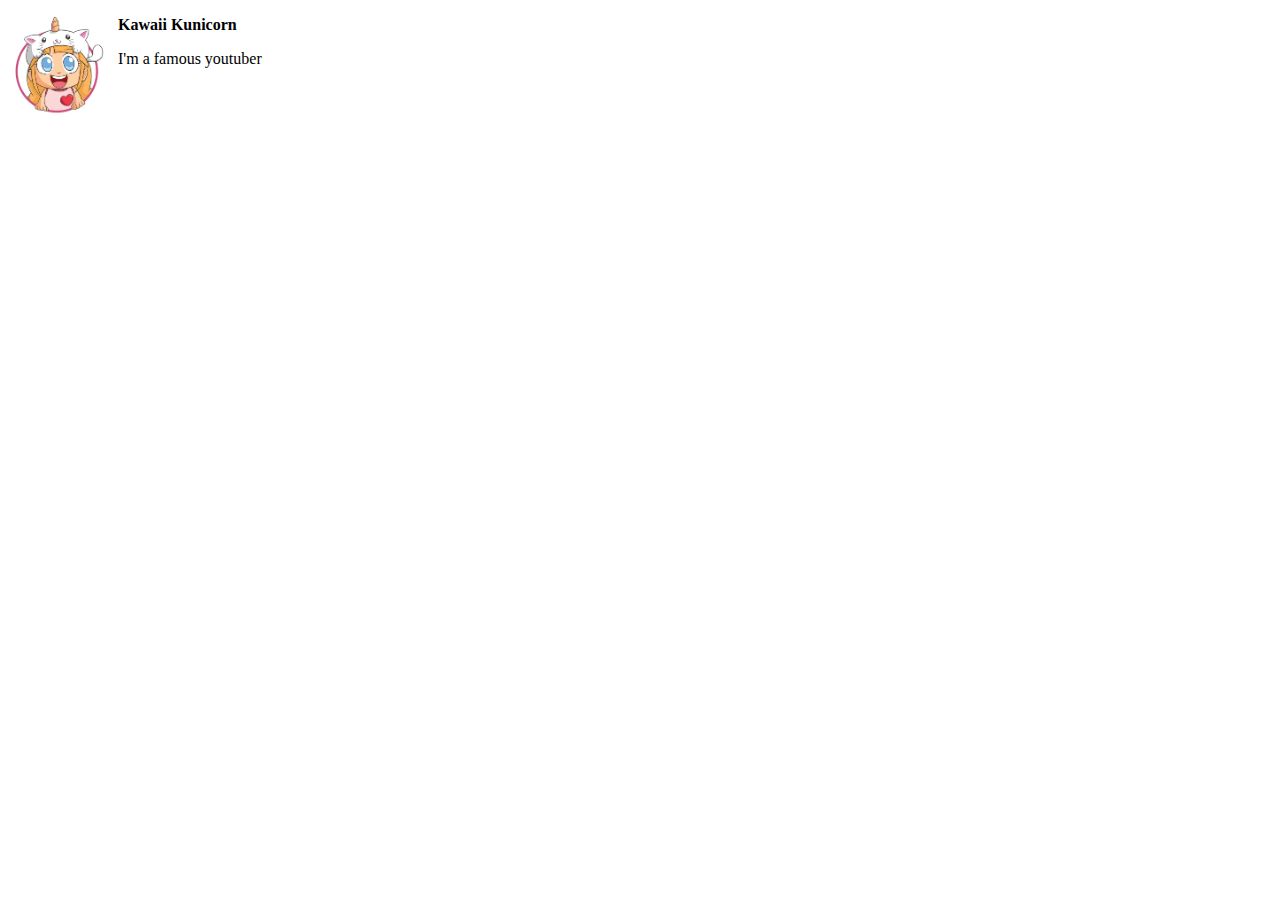
<file: My 1st HTML program/index.html>
<!DOCTYPE html>
<html>
    <head>
        <title>My first webpage</title>
        <style>
            img {
                width: 100px;
                border-radius: 50px;
                float: left;
                margin-right: 10px;
            
            }
            
            p.username {
                font-weight: bold;
            }
        </style>
    </head>
    <body>
        <img src="pictures/Kawaii Kunicorn.jpg">
        <p class="username">Kawaii Kunicorn</p>
        <p>I'm a famous youtuber</p>
    </body>
</html>
</file>
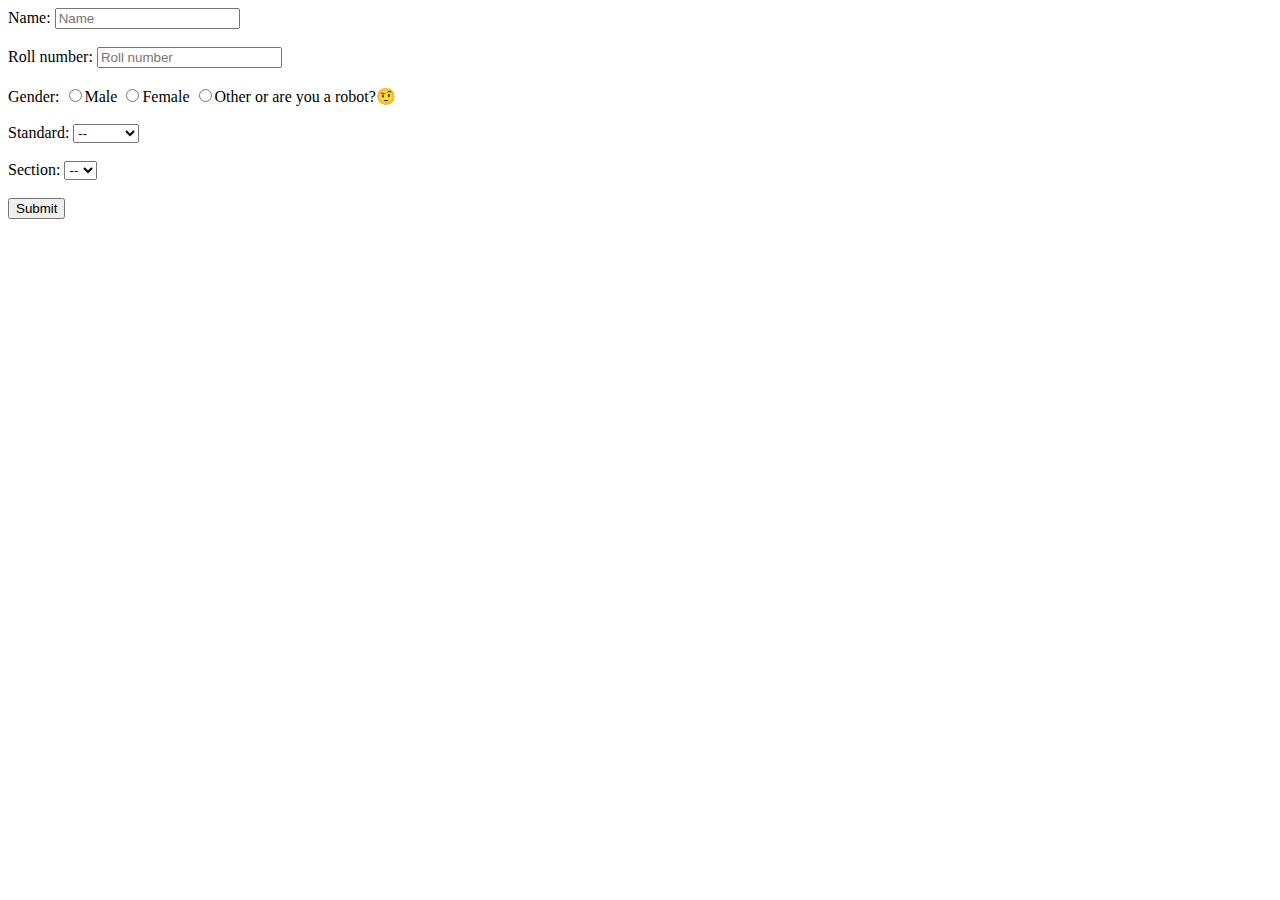
<file: Form/form.html>
<!DOCTYPE html>
<html>
    <head>
        <title>Register Form</title>
    </head>
    <body>
        <form>
            <tr>
                <td>
                    Name:
                </td>
                <td>
                    <input type="text" placeholder="Name" name="">
                </td>
                <br></br>
            </tr>
            <tr>
                <td>
                    Roll number:
                </td>
                <td>
                    <input type="text" placeholder="Roll number">
                </td>
                <br></br>
            </tr>
            <tr>
                <td>
                    Gender:
                </td>
                <td>
                    <input type="radio" name="Gender">Male
                    <input type="radio" name="Gender">Female
                    <input type="radio" name="Gender">Other or are you a robot?🤨
                </td>
                <br></br>
            </tr>
            <tr>
                <td>
                    Standard:
                </td>
                <td>
                    <select>
                        <option>--</option>
                        <option>Std I</option>
                        <option>Std II</option>
                        <option>Std III</option>
                        <option>Std IV</option>
                        <option>Std V</option>
                        <option>Std VI</option>
                        <option>Std VII</option>
                        <option>Std VIII</option>
                        <option>Std IX</option>
                        <option>Std X</option>
                        <option>Std XI</option>
                        <option>Std XII</option>
                    </select>
                </td>
                <br></br>
            </tr>
            <tr>
                <td>
                    Section:
                </td>
                <td>
                    <select>
                        <option>--</option>
                        <option>A</option>
                        <option>B</option>
                        <option>C</option>
                        <option>D</option>
                        <option>E</option>
                        <option>F</option>
                        <option>G</option>
                    </select>
                </td>
                <br></br>
            </tr>
            <tr>
                <td>
                    <input type="submit" value="Submit">
                </td>
                <br></br>
            </tr>
        </form>
    </body>
</html>
</file>
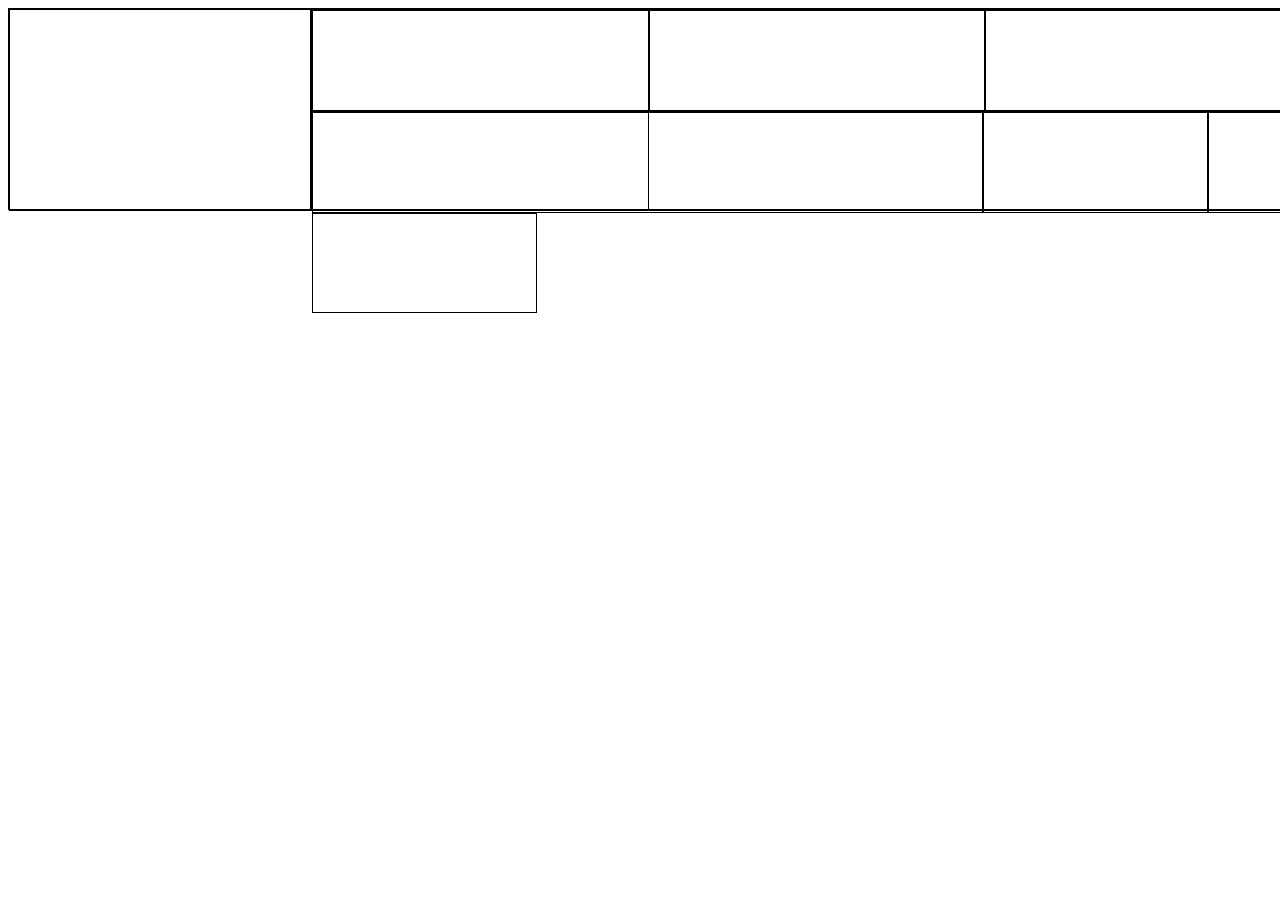
<file: ForminDivTag/practise.html>
<!DOCTYPE html>
<html>
    <head>
        <title></title>
    </head>
    <body>
        <div style="height: 200px; width: 1650px; border: 1px solid black;">
            <div style="height: 200px; width: 300px; border: 1px solid black; float: left;"></div>
            <div style="height: 100px; width: 1345.5px; border: 1px solid black; float: left;">
                <div style="height: 98.5px; width: 334.5px; border: 1px solid black; float: left;"></div>
                <div style="height: 98.5px; width: 334.5px; border: 1px solid black; float: left;"></div>
                <div style="height: 98.5px; width: 334.5px; border: 1px solid black; float: left;"></div>
                <div style="height: 98.5px; width: 334.5px; border: 1px solid black; float: left;"></div>
            </div>
            <div style="height: 98px; width: 1345.5px; border: 1px solid black; float: left;">
                <div style="height: 98.5px; width: 669px; border: 1px solid black; float: left;"></div>
                <div style="height: 98.5px; width: 223px; border: 1px solid black; float: left;"></div>
                <div style="height: 98.5px; width: 223px; border: 1px solid black; float: left;"></div>
                <div style="height: 98.5px; width: 223px; border: 1px solid black; float: left;"></div>
            </div>
        </div>
    </body>
</html>
</file>
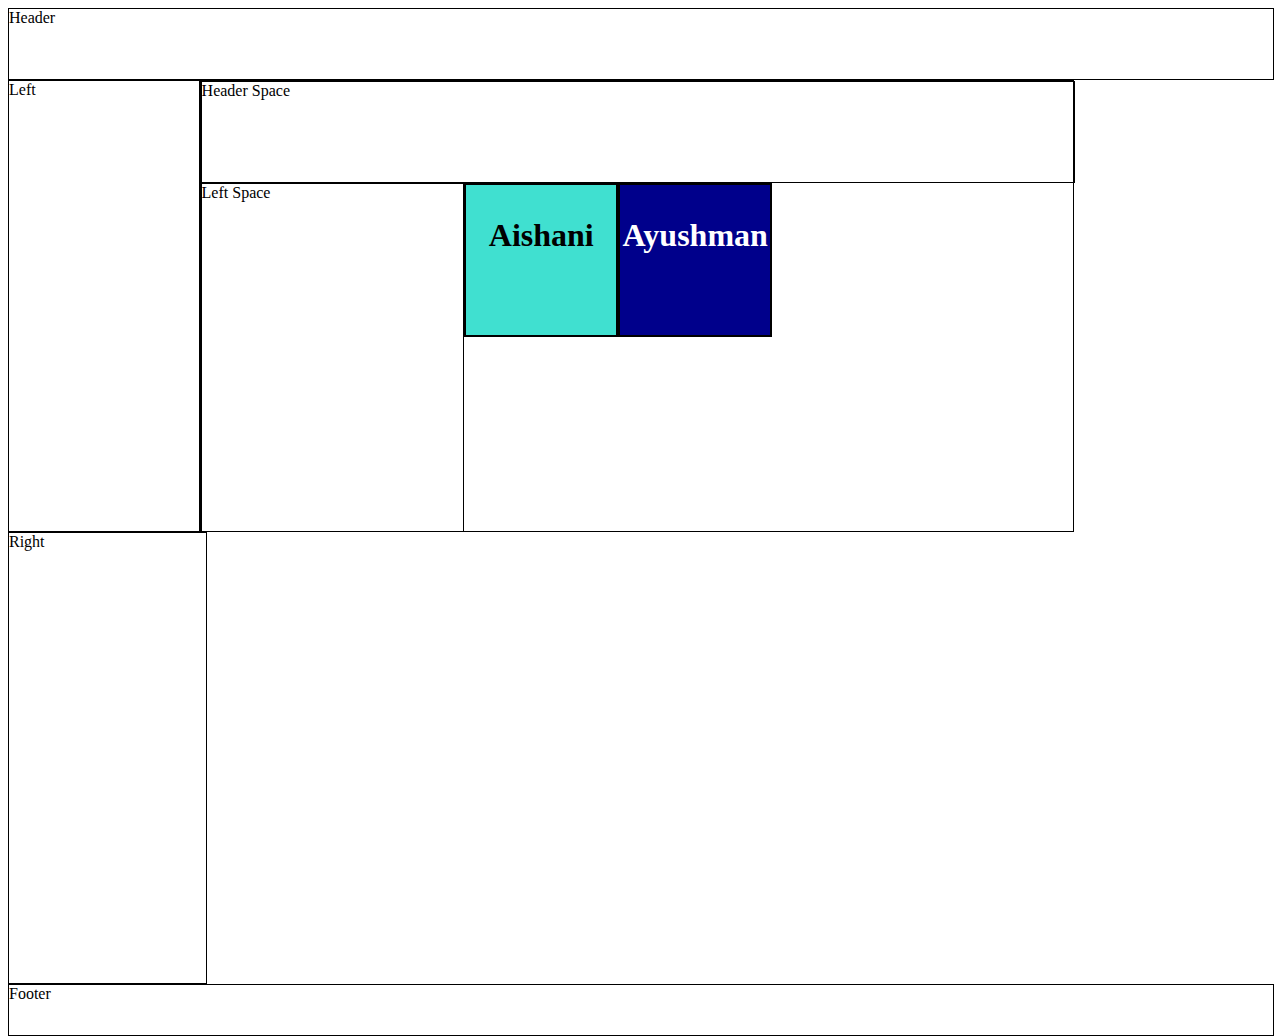
<file: ForminDivTag/task.html>
<!DOCTYPE html>
<html>
    <head>
        <title></title>
    </head>
    <body>
        <div style="height: 70px; width: 100%; border: 1px solid black; float: left;">Header</div><!--header-->
        <div style="height: 450px; width: 15%; border: 1px solid black; float: left;">Left</div><!--Left-->
        <div style="height: 450px; width: 69%; border: 1px solid black; float: left;"><!--Center(start)-->
            <div style="height: 100px; width: 100%; border: 1px solid black; float: left;">Header Space</div><!--HeaderSpace-->
            <div style="height: 347px; width: 30%; border: 1px solid black; float: left;">Left Space</div><!--LeftSpace-->
            <div style="height: 150px; width: 150px; border: 2px solid black; background-color: turquoise; float: left;">
            <p style="text-align: center; font-weight: bold; font-size: xx-large;">Aishani</p>
            </div>
            <div style="height: 150px; width: 150px; border: 2px solid black; background-color: darkblue; float: left;">
                <p style="text-align: center; font-weight: bold; font-size: xx-large; color: white;">Ayushman</p>
            </div>
        </div> <!--Center(end)-->
        <div style="height: 450px; width: 15.6%; border: 1px solid black; float: left;">Right</div><!--Right-->
        <div style="height: 50px; width: 100%; border: 1px solid black; float: left;">Footer</div><!--Footer-->
    </body>
</html>
</file>
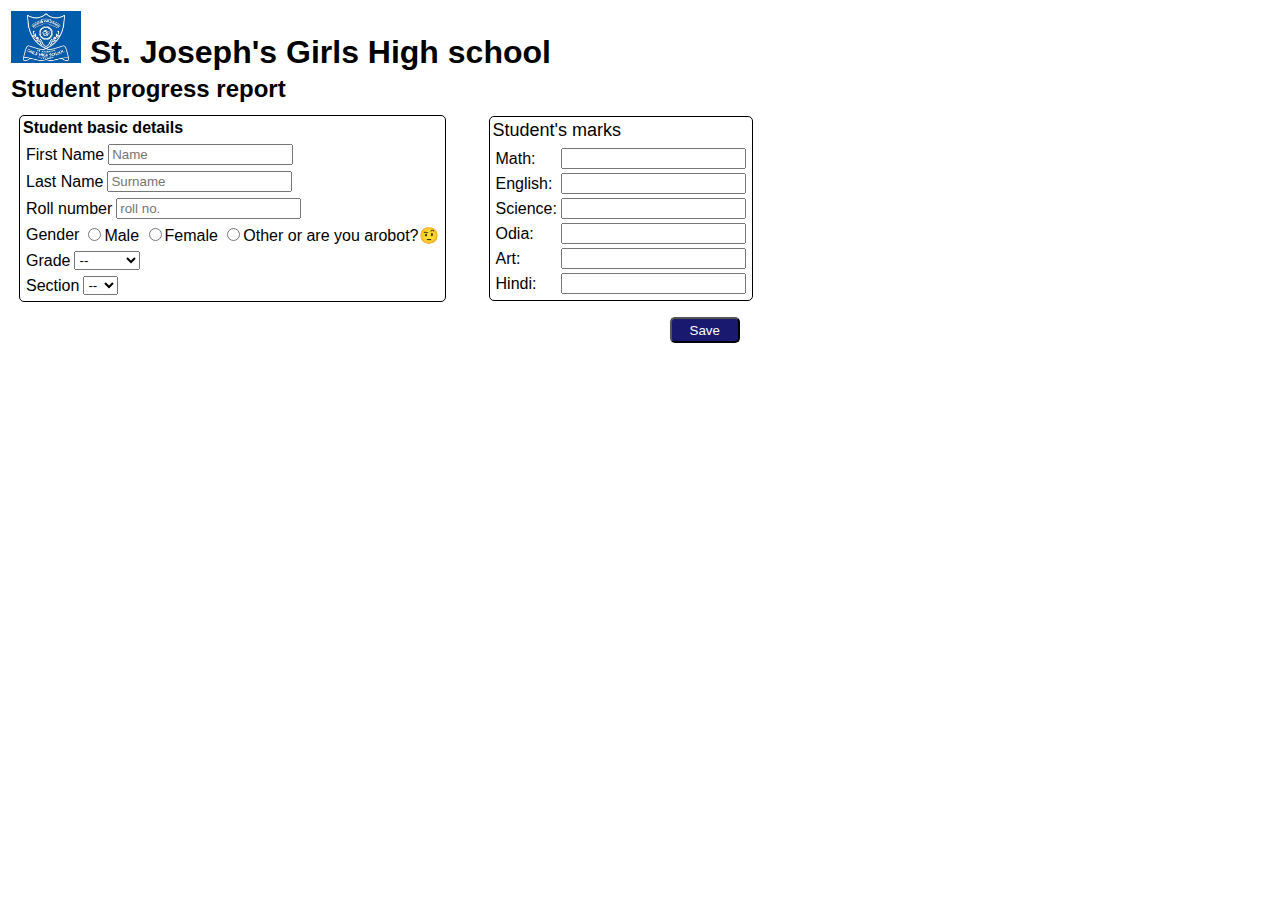
<file: ForminTable/ForminTable.html>
<!DOCTYPE html>
<html>
<head>
    <title>My school progress report card</title>
    <link rel="stylesheet" href="Form.css">
</head>
<body>
    <table>
        <tr>
            <td style="font-weight: bolder; font-size: xx-large; "><img src="St. Joseph's logo.jfif" width="70px">
                St. Joseph's Girls High school
            </td>
        </tr>

        <tr>
            <td style="font-size: x-large; font-weight: bold;">
                Student progress report
            </td>
        </tr>
        
        <tr>
            <td>
                <table style="padding: 5px;">
                    <tr>
                        <td> 
                            <!--Student basic deatils-->
                            <table style="border: 1px solid black; border-radius: 5px;">
                                <tr>
                                    <td>
                                        <b> Student basic details </b> 
                                    </td>
                                </tr>
                                <tr>
                                    <td>
                                        <table>
                                            <tr>
                                                <td>
                                                    First Name
                                                </td>
                                                <td>
                                                    <input type="text" placeholder="Name">
                                                </td>
                                            </tr>
                                        </table>
                                        <table>
                                            <tr>
                                                <td>
                                                    Last Name
                                                </td>
                                                <td>
                                                    <input type="text" placeholder="Surname">
                                                </td>
                                            </tr>
                                        </table>
                                        <table>
                                            <tr>
                                                <td>
                                                    Roll number
                                                </td>
                                                <td>
                                                    <input type="text" placeholder="roll no.">
                                                </td>
                                            </tr>
                                        </table>
                                        <table>
                                            <tr>
                                                <td>
                                                    Gender
                                                </td>
                                                <td>
                                                    <input type="radio" name="Gender">Male
                                                    <input type="radio" name="Gender">Female
                                                    <input type="radio" name="Gender">Other or are you  arobot?🤨
                                                </td>
                                            </tr>
                                        </table>
                                        <table>
                                            <tr>
                                                <td>
                                                    Grade
                                                </td>
                                                <td>
                                                    <select>
                                                        <option>--</option>
                                                        <option>Std I</option>
                                                        <option>Std II</option>
                                                        <option>Std III</option>
                                                        <option>Std IV</option>
                                                        <option>Std V</option>
                                                        <option>Std VI</option>
                                                        <option>Std VII</option>
                                                        <option>Std VIII</option>
                                                        <option>Std IX</option>
                                                        <option>Std X</option>
                                                        <option>Std XI</option>
                                                        <option>Std XII</option>
                                                    </select>
                                                </td>
                                            </tr>
                                        </table>
                                        <table>
                                            <tr>
                                                <td>
                                                    Section
                                                </td>
                                                <td>
                                                    <select>
                                                        <option>--</option>
                                                        <option>A</option>
                                                        <option>B</option>
                                                        <option>C</option>
                                                        <option>D</option>
                                                        <option>E</option>
                                                        <option>F</option>
                                                        <option>G</option>
                                                        <option>H</option>
                                                        <option>I</option>
                                                        <option>J</option>
                                                        <option>K</option>
                                                        <option>L</option>
                                                        <option>M</option>
                                                        <option>N</option>
                                                        <option>O</option>
                                                        <option>P</option>
                                                        <option>Q</option>
                                                        <option>R</option>
                                                        <option>S</option>
                                                        <option>T</option>
                                                        <option>U</option>
                                                        <option>V</option>
                                                        <option>W</option>
                                                        <option>X</option>
                                                        <option>Y</option>
                                                        <option>Z</option>
                                                    </select>
                                                </td>
                                            </tr>
                                        </table>
                                    </td>    
                                </tr>
                            </table>            
                        </td>
                        <td style="width: 35px;"></td>
                        <td>
                            <!--Student's Marks-->
                            <table style="border: 1px solid black; border-radius: 5px;">
                                <tr>
                                    <td style="font-size: large;">
                                        Student's marks
                                    </td>
                                </tr>
                                <tr>
                                    <td>
                                        <table>
                                            <tr>
                                                <td>Math:</td>
                                                <td><input type="text"></td>
                                            </tr>
                                            <tr>
                                                <td>English:</td>
                                                <td><input type="text"></td>
                                            </tr>
                                            <tr>
                                                <td>Science:</td>
                                                <td><input type="text"></td> 
                                            </tr>
                                            <tr>
                                                <td>Odia:</td>
                                                <td><input type="text"></td>
                                            </tr>
                                            <tr>
                                                <td>Art:</td>
                                                <td><input type="text"></td>
                                            </tr>
                                            <tr>
                                                <td>Hindi:</td>
                                                <td><input type="text"></td>
                                            </tr>
                                        </table>
                                    </td>
                                </tr>
                            </table>
                        </td>
                    </tr>
                </table>
            </td>
        </tr>
        <tr>
            <td>
                <table style="width: 100%;"><tr>
                    <td style="width: 32%;">&nbsp;</td>
                    <td style="width: 32%;">&nbsp;</td>
                    <td style="width: 33%; float: right;">
                        <button style=" width: 70px; height: 26px; border-radius: 5px; background-color: midnightblue; color: white;">Save</button>
                    </td>
                </tr></table>
            </td>
        </tr>
    </table>
</body>
</html>
</file>
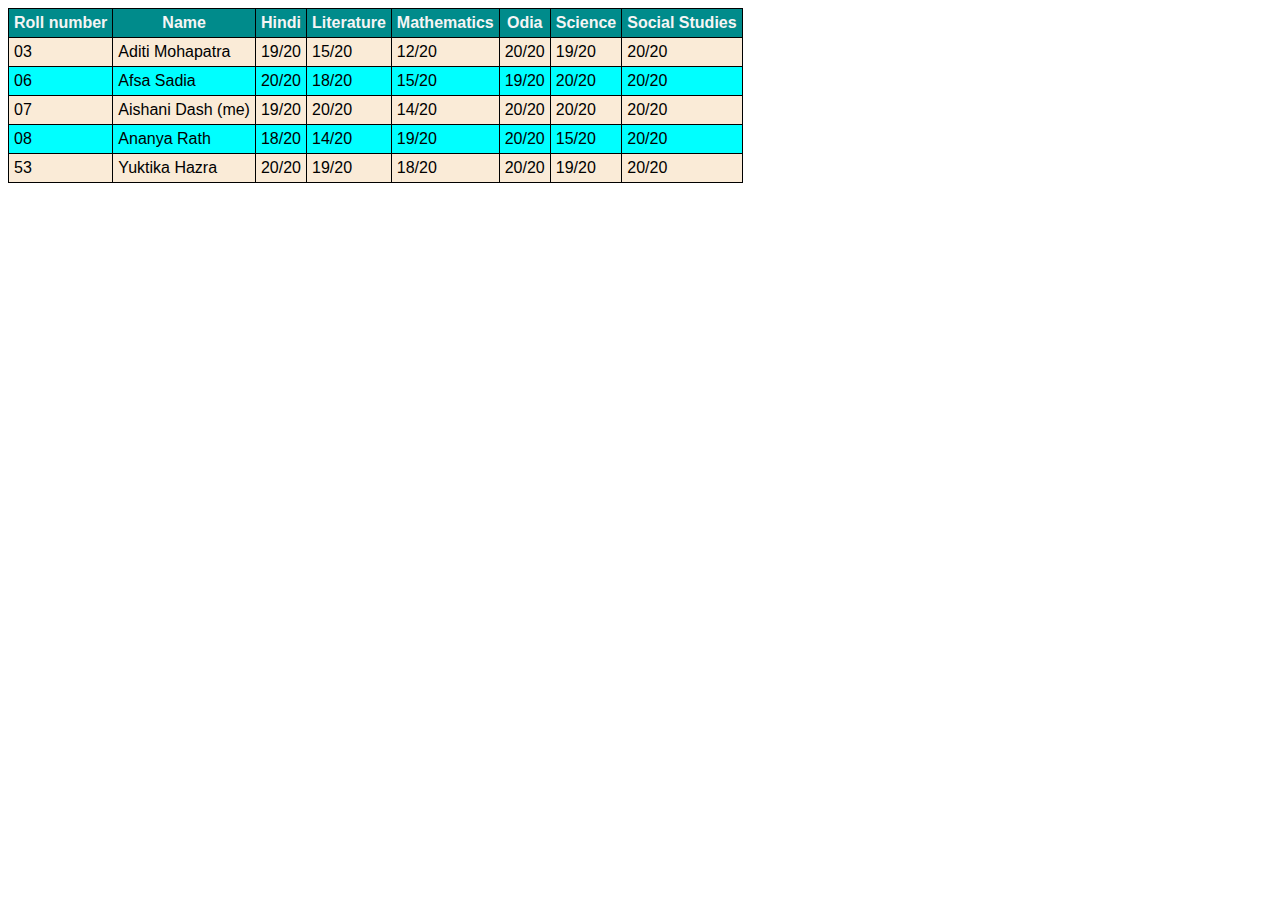
<file: Table/tableInTableTag.html>
<!DOCTYPE html>
<html> 
<head>
    
    <title>My friend's marks</title>
    <link rel="stylesheet" href="style.css">
<table>
        <tr>
            <th id="title">Roll number</th>
            <th id="title">Name</th>
            <th id="title">Hindi</th>
            <th id="title">Literature</th>
            <th id="title">Mathematics</th>
            <th id="title">Odia</th>
            <th id="title">Science</th>
            <th id="title">Social Studies</S></th>

        </tr>

        <tr>
            <td id="even">03</td>
            <td id="even">Aditi Mohapatra</td>
            <td id="even">19/20</td>
            <td id="even">15/20</td>
            <td id="even">12/20</td>
            <td id="even">20/20</td>
            <td id="even">19/20</td>
            <td id="even">20/20</td>
        </tr>

        <tr>
            <td id="odd">06</td>
            <td id="odd">Afsa Sadia</td>
            <td id="odd">20/20</td>
            <td id="odd">18/20</td>
            <td id="odd">15/20</td>
            <td id="odd">19/20</td>
            <td id="odd">20/20</td>
            <td id="odd">20/20</td>
        </tr>

        <tr>
            <td id="even">07</td>
            <td id="even">Aishani Dash (me)</td>
            <td id="even">19/20</td>
            <td id="even">20/20</td>
            <td id="even">14/20</td>
            <td id="even">20/20</td>
            <td id="even">20/20</td>
            <td id="even">20/20</td>
        </tr>

        <tr>
            <td id="odd">08</td>
            <td id="odd">Ananya Rath</td>
            <td id="odd">18/20</td>
            <td id="odd">14/20</td>
            <td id="odd">19/20</td>
            <td id="odd">20/20</td>
            <td id="odd">15/20</td>
            <td id="odd">20/20</td>
        </tr>

        <tr>
            <td id="even">53</td>
            <td id="even">Yuktika Hazra</td>
            <td id="even">20/20</td>
            <td id="even">19/20</td>
            <td id="even">18/20</td>
            <td id="even">20/20</td>
            <td id="even">19/20</td>
            <td id="even">20/20</td>
        </tr>
    </table>
</body>
</html>
</file>
<file: ForminTable/Form.css>
table, tr, td {
border: 0px solid black;
font-family: Verdana, Geneva, Tahoma, sans-serif;
}
</file>
<file: Table/style.css>
table, th, td {
    border: 1px solid black;
    border-collapse: collapse;
    font-family: 'Segoe UI', Tahoma, Geneva, Verdana, sans-serif;
}
th, td {
    padding: 5px;
}

#title {
    background-color: darkcyan;
    color: whitesmoke;
}

#odd {
    background-color: cyan;
    }

#even {
    background-color: antiquewhite;
}
</file>
